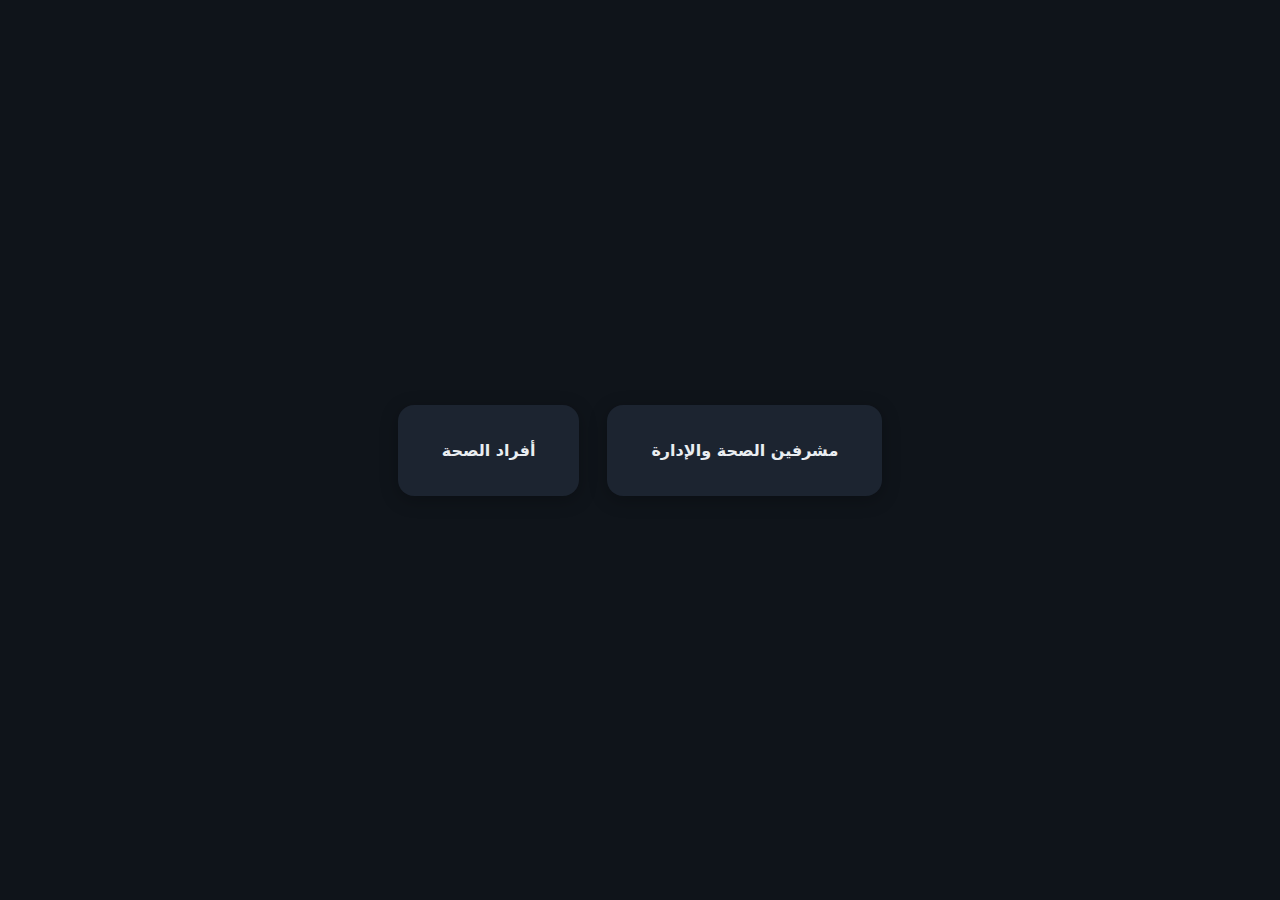
<file: index.html>
<!DOCTYPE html>
<html lang="ar" dir="rtl">
<head>
  <meta charset="UTF-8">
  <title>مستشفى ريسبكت</title>
  <meta name="viewport" content="width=device-width, initial-scale=1" />
  <link rel="stylesheet" href="style.css">
</head>
<body class="landing">
  <div class="start-container">
    <div class="option-box" onclick="loginAdmin()">مشرفين الصحة والإدارة</div>
    <div class="option-box" onclick="openViewer()">أفراد الصحة</div>
  </div>
  <script>
    function loginAdmin(){const p=prompt('أدخل كلمة المرور:'); if(p==='20025') location.href='dashboard.html'; else alert('كلمة المرور غير صحيحة');}
    function openViewer(){location.href='viewer.html';}
  </script>
</body>
</html>
</file>
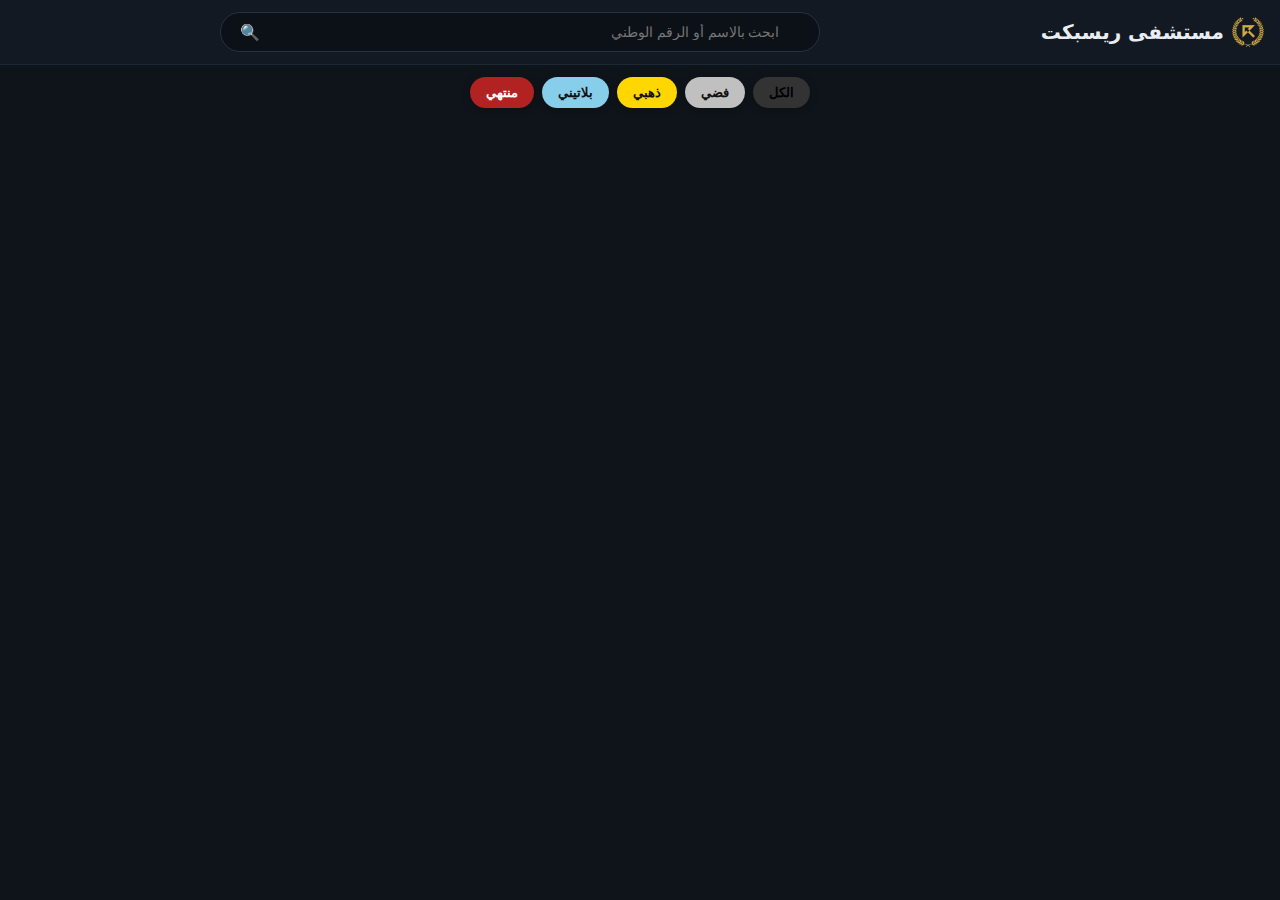
<file: viewer.html>
<!DOCTYPE html>
<html lang="ar" dir="rtl">
<head>
  <meta charset="UTF-8">
  <title>أفراد الصحة - مستشفى ريسبكت</title>
  <meta name="viewport" content="width=device-width, initial-scale=1" />
  <link rel="stylesheet" href="style.css">
</head>
<body>
  <header class="navbar">
    <div class="brand">
      <img src="golden_logo.png" class="brand-logo" alt="شعار">
      <span class="brand-title">مستشفى ريسبكت</span>
    </div>
    <div class="search-box">
      <input id="searchInput" type="text" placeholder="ابحث بالاسم أو الرقم الوطني" oninput="renderCards()">
      <span class="search-icon">🔍</span>
    </div>
  </header>

  <div class="tabs">
    <button class="chip all" onclick="setTab('all')">الكل</button>
    <button class="chip silver" onclick="setTab('فضي')">فضي</button>
    <button class="chip gold" onclick="setTab('ذهبي')">ذهبي</button>
    <button class="chip platinum" onclick="setTab('بلاتيني')">بلاتيني</button>
    <button class="chip expired" onclick="setTab('منتهي')">منتهي</button>
  </div>

  <main id="cardsContainer" class="cards"></main>
  <script src="script.js"></script>
</body>
</html>
</file>
<file: style.css>
*{box-sizing:border-box}
body{margin:0;font-family:'Tajawal',system-ui,sans-serif;background:#0f141a;color:#e9edf1}
/* Header */
.navbar{background:#121922;padding:12px 16px;display:flex;align-items:center;gap:16px;border-bottom:1px solid #1e2835}
.brand{display:flex;align-items:center;gap:8px}
.brand-logo{height:32px;width:auto;object-fit:contain}
.brand-title{font-weight:800;font-size:20px}
.search-box{flex:1;display:flex;justify-content:center;position:relative}
.search-box input{width:min(600px,80%);height:40px;border-radius:999px;border:1px solid #273142;background:#0c1117;color:#e9edf1;padding:0 40px 0 14px;font-size:14px}
.search-box .search-icon{position:absolute;left:calc(50% - 280px);top:50%;transform:translateY(-50%);pointer-events:none}

/* Landing */
.landing .start-container{height:100vh;display:flex;justify-content:center;align-items:center;gap:28px}
.option-box{background:#1c2430;padding:36px 44px;border-radius:16px;cursor:pointer;transition:.25s;font-weight:700;box-shadow:0 4px 18px rgba(0,0,0,.25)}
.option-box:hover{background:#273142;transform:translateY(-2px)}

/* Top actions */
.top-actions{display:flex;justify-content:center;gap:12px;padding:12px}
.btn{background:#273142;color:#fff;border:none;border-radius:10px;padding:10px 16px;cursor:pointer;transition:.2s;box-shadow:0 2px 10px rgba(0,0,0,.2)}
.btn:hover{filter:brightness(1.15)}
.btn.add{background:#27ae60}
.btn.danger{background:#c0392b}

/* Tabs */
.tabs{display:flex;justify-content:center;gap:8px;padding:12px}
.chip{border:none;border-radius:999px;padding:8px 16px;cursor:pointer;font-weight:700;box-shadow:0 2px 10px rgba(0,0,0,.2);transition:.2s}
.chip:hover{transform:translateY(-1px);filter:brightness(1.08)}
.chip.all{background:#333}
.chip.silver{background:#c0c0c0;color:#111}
.chip.gold{background:#ffd700;color:#111}
.chip.platinum{background:#87ceeb;color:#111}
.chip.expired{background:#b22222;color:#fff}

/* Cards */
.cards{display:flex;flex-wrap:wrap;gap:16px;justify-content:center;padding:20px}
.card{background:#121922;border-radius:14px;padding:10px;width:min(260px,90vw);box-shadow:0 6px 16px rgba(0,0,0,.25);position:relative}
.card img{width:100%;height:180px;object-fit:cover;border-radius:10px}
.card h3{margin:8px 0 6px;font-size:18px}
.meta{font-size:13px;opacity:.9}
.count-badge{display:inline-block;margin-top:8px;padding:6px 10px;border-radius:8px;font-weight:800}
.count-active{background:#2e4374;color:#f1c40f}
.count-expired{background:#5c1e1e;color:#ff4d4d}
.card .delete-btn{position:absolute;top:8px;right:8px;background:rgba(0,0,0,.5);border:none;color:#fff;border-radius:8px;padding:6px 8px;cursor:pointer}

/* Modal base */
.modal{position:fixed;inset:0;background:rgba(0,0,0,.6);display:flex;align-items:center;justify-content:center;padding:16px}
.hidden{display:none}
.modal-card{background:#121922;border-radius:16px;max-width:820px;width:100%;padding:16px;box-shadow:0 10px 30px rgba(0,0,0,.35)}
.modal-head{display:flex;align-items:center;justify-content:space-between;margin-bottom:10px}
.icon-btn{background:#273142;color:#fff;border:none;border-radius:8px;padding:6px 10px;cursor:pointer}
.form-grid{display:grid;grid-template-columns:1fr 340px;gap:16px}
.label{display:block;margin:10px 0 6px;opacity:.9}
.input{width:100%;height:40px;border:1px solid #273142;background:#0c1117;color:#e9edf1;border-radius:10px;padding:0 12px}
.preview-box{background:#0c1117;border:1px dashed #273142;border-radius:12px;height:260px;display:flex;align-items:center;justify-content:center;overflow:hidden}
.preview-box img{max-width:100%;max-height:100%;object-fit:contain}
.form-actions{margin-top:12px;display:flex;gap:8px}

/* Confirm */
.confirm-card{background:#121922;border-radius:14px;padding:18px;min-width:300px;box-shadow:0 10px 30px rgba(0,0,0,.35);text-align:center}
.confirm-actions{display:flex;gap:8px;justify-content:center;margin-top:12px}
</file>
